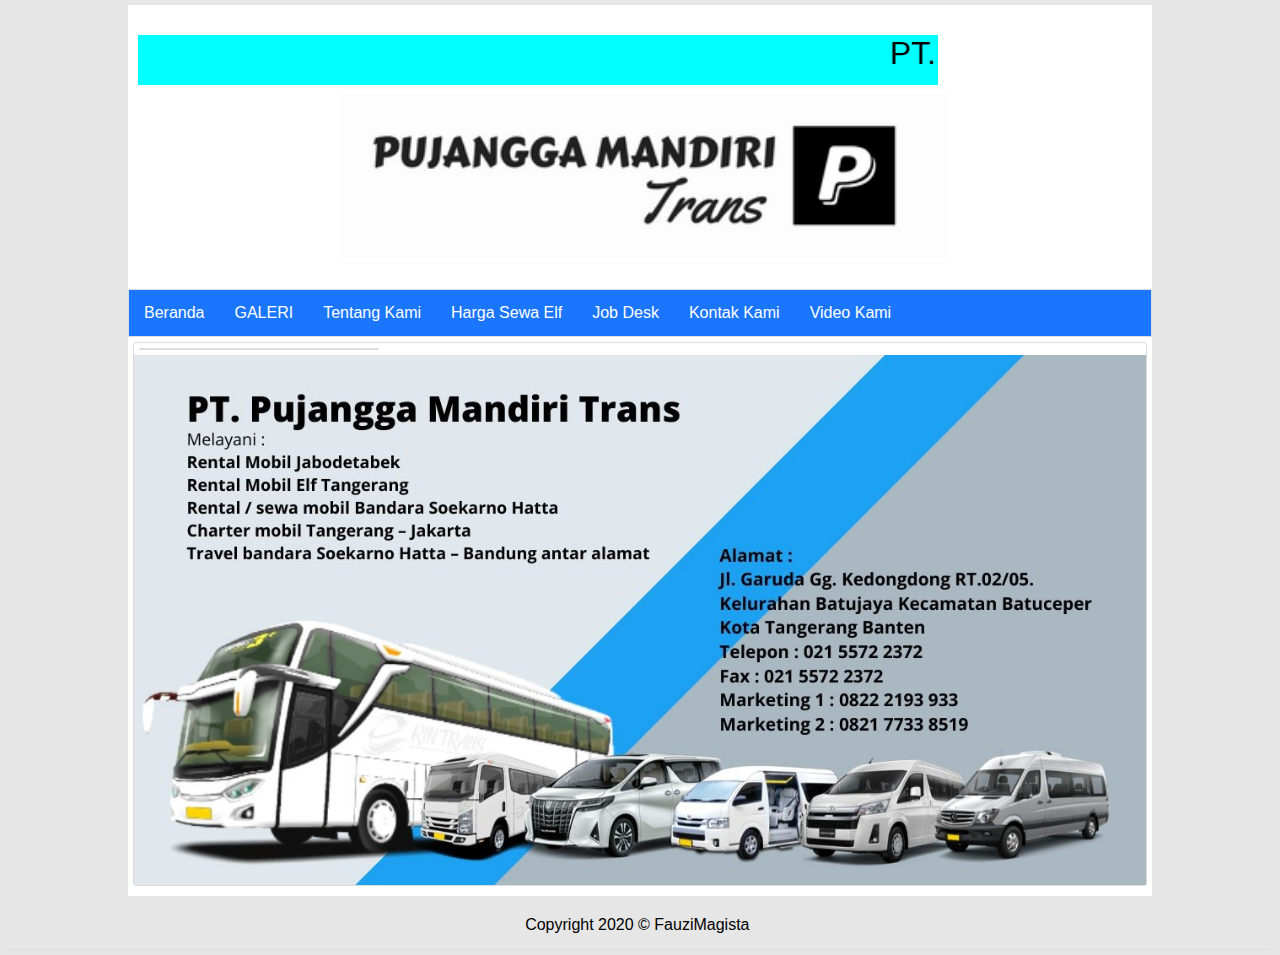
<file: index.html>
<!DOCTYPE html>
<html>
<head>
    <title>PT. PUJANGGA MANDIRI TRANS</title>
    <link rel="stylesheet" type="text/css" href="style.css">
    <meta name="viewport" content="width=device-width, initial-scale=1.0">
    <meta http-equiv="X-UA-Compatible" content="ie=edge">
</head>
<body >
    <div class="container">
       <header>
           <div class="logo">
             <marquee bgcolor="cyan"width="800" height="50"> PT.PUJANGGA MANDIRI TRANS </marquee>

               <img src="Gambar2/Mandiri.jpg" width="60%" height="80%" style="display: block; margin: auto;">
           </div>
       </header>
       <nav>
            <ul>
                <li><a href="index.html">Beranda</a></li>
                <li><a href="Galeri.html">GALERI</a></li>
                <li><a href="tentang-saya.html">Tentang Kami</a></li>
                 <li><a href="lion-fish.html">Harga Sewa Elf</a></li>
                <li><a href="Cv.html">Job Desk</a></li>
                 <li><a href="kontak-saya.html">Kontak Kami</a></li>
                  <li><a href="Video.html">Video Kami</a></li>
                 

            </ul>
        </nav>
       <article>
           <div class="konten">
          
            <div class="judul">
                
            </div>
           
           </div>
            <img src="Gambar2/Pujangga.jpg" width="100%" height="80%" style="display: block; margin: auto;">
           </div>
      </article>
  
       <footer>
            Copyright 2020 &copy; FauziMagista
       </footer>
    </div>
</body>
</html>
</file>
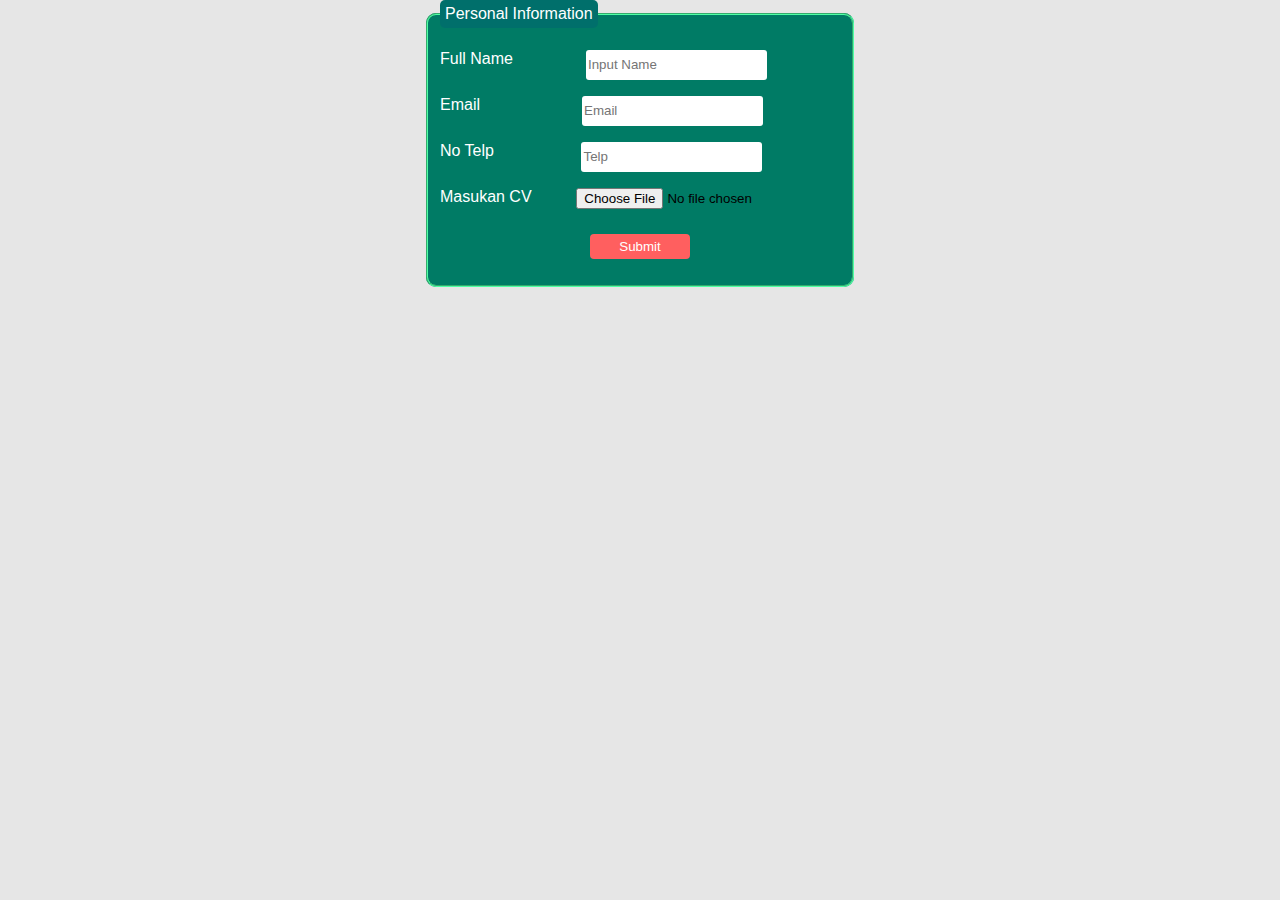
<file: Cv.html>
<html>
    <head>
        <meta charset="UTF-8" />
        <title>Membuat Form Keren</title>
        <style>
            legend {
                color: white;
                padding: 5px;
                background: #006f6b;
                border-radius: 5px;
            }
            fieldset {
                max-width: 400px;
                border-radius: 10px;
                border-color: #4fffa5;
                background: #007b65;
            }
            label {
                float: left;
            }
            input {
                border: none;
                border-radius: 3px;
                height: 30px;
            }
            input:hover {
                background: #7affce;
            }
            button {
                cursor: pointer;
                color: white;
                background: #ff5f5f;
                width: 100px;
                height: 25px;
                border-radius: 4px;
                border: none;
            }
            button:hover {
                background: #ff2e2e;
            }
            label {
                color: white;
            }
        </style>
    </head>
      <link rel="stylesheet" type="text/css" href="style.css">
    <meta name="viewport" content="width=device-width, initial-scale=1.0">
    <meta http-equiv="X-UA-Compatible" content="ie=edge">
    <body>
        <div align="center">
            <form>
                <fieldset>
                    <legend>Personal Information</legend>
                    <p>
                        <label for="full-name"> Full Name </label>
                        <input
                            required
                            placeholder="Input Name"
                            id="full-name"
                            name="fullName"
                            type="text"
                        />
                    </p>
                    <p>
                        <label for="email" style="margin-right: 25px;">
                            Email
                        </label>
                        <input
                            required
                            placeholder="Email"
                            id="email"
                            name="email"
                            type="email"
                        />
                    </p>
                    <p>
                        <label for="telpon" style="margin-right: 10px">
                            No Telp
                        </label>
                        <input
                            required
                            placeholder="Telp"
                            id="telpon"
                            name="telpon"
                            type="number"
                        />
                    </p>
                    <p>
                        <label for="berkas" style="margin-right: 34px">
                            Masukan CV
                        </label>
                        <input id="berkas" name="berkas" type="file" />
                    </p>
                    <p>
                        <button type="submit">Submit</button>
                    </p>
                </fieldset>
            </form>
        </div>
    </body>
</html>
</file>
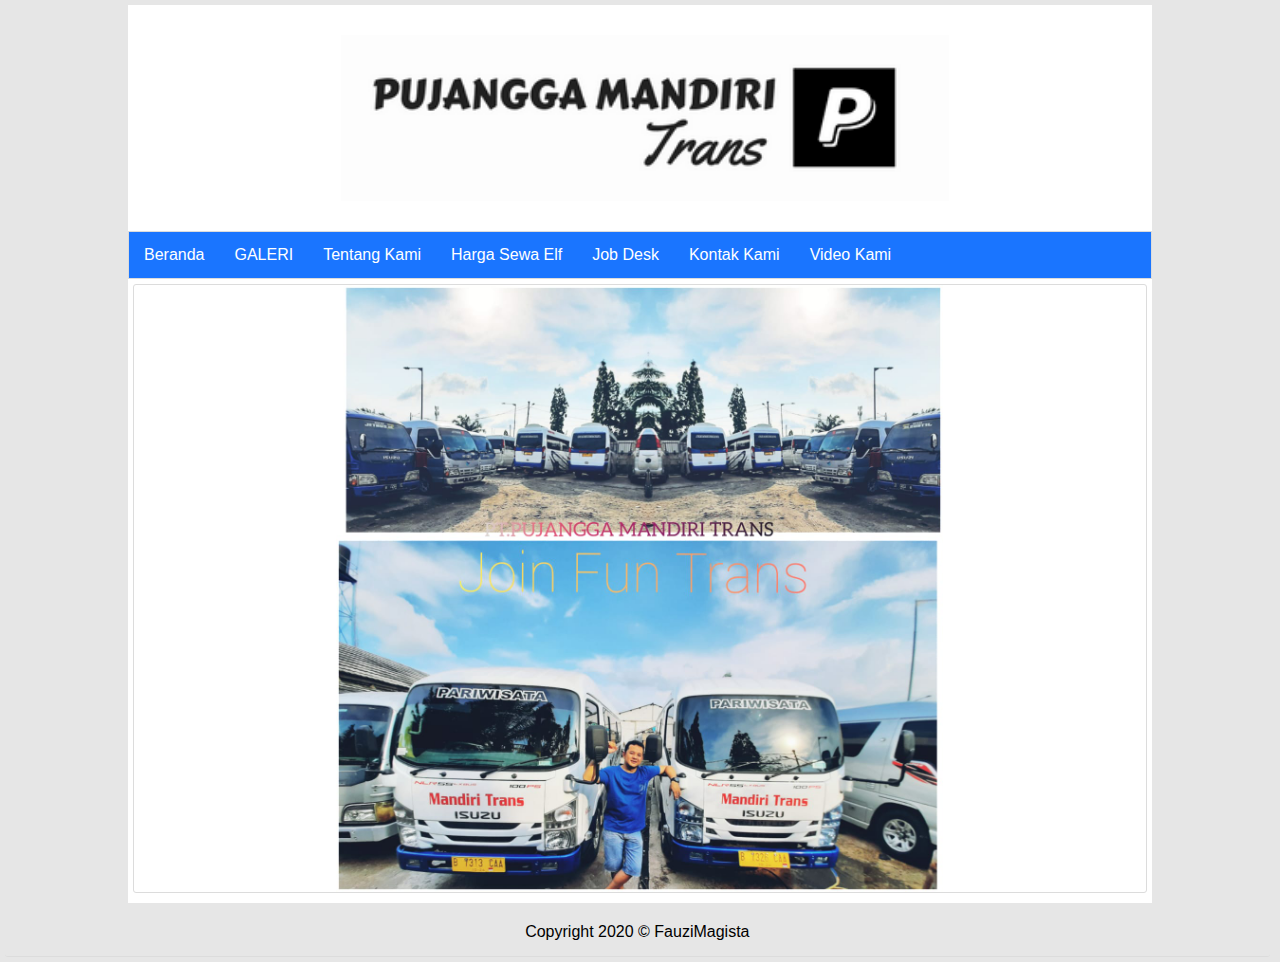
<file: Galeri.html>
<!DOCTYPE html>
<html>
<head>
    <title>Galeri</title>
    <link rel="stylesheet" type="text/css" href="style.css">
    <meta name="viewport" content="width=device-width, initial-scale=1.0">
    <meta http-equiv="X-UA-Compatible" content="ie=edge">
</head>
<body>
</div>
    <div class="container">
        <header>
            <div class="logo">
                <img src="Gambar2/Mandiri.jpg" width="60%" height="80%" style="display: block; margin: auto;">
            </div>
        </header>
        <nav>
             <ul>
                <li><a href="index.html">Beranda</a></li>
                <li><a href="Galeri.html">GALERI</a></li>
                <li><a href="tentang-saya.html">Tentang Kami</a></li>
                 <li><a href="lion-fish.html">Harga Sewa Elf</a></li>
                <li><a href="Cv.html">Job Desk</a></li>
                 <li><a href="kontak-saya.html">Kontak Kami</a></li>
                  <li><a href="Video.html">Video Kami</a></li>
             </ul>
         </nav>
       <article>
              <img src="Gambar2/Pujangga 2.jpg" width="60%" height="80%" style="display: block; margin: auto;"> 
                    </ol>
                </div>
            
         </article>
  
       <footer>
        Copyright 2020 &copy; FauziMagista
       </footer>
    </div>
</body>
</html>
</file>
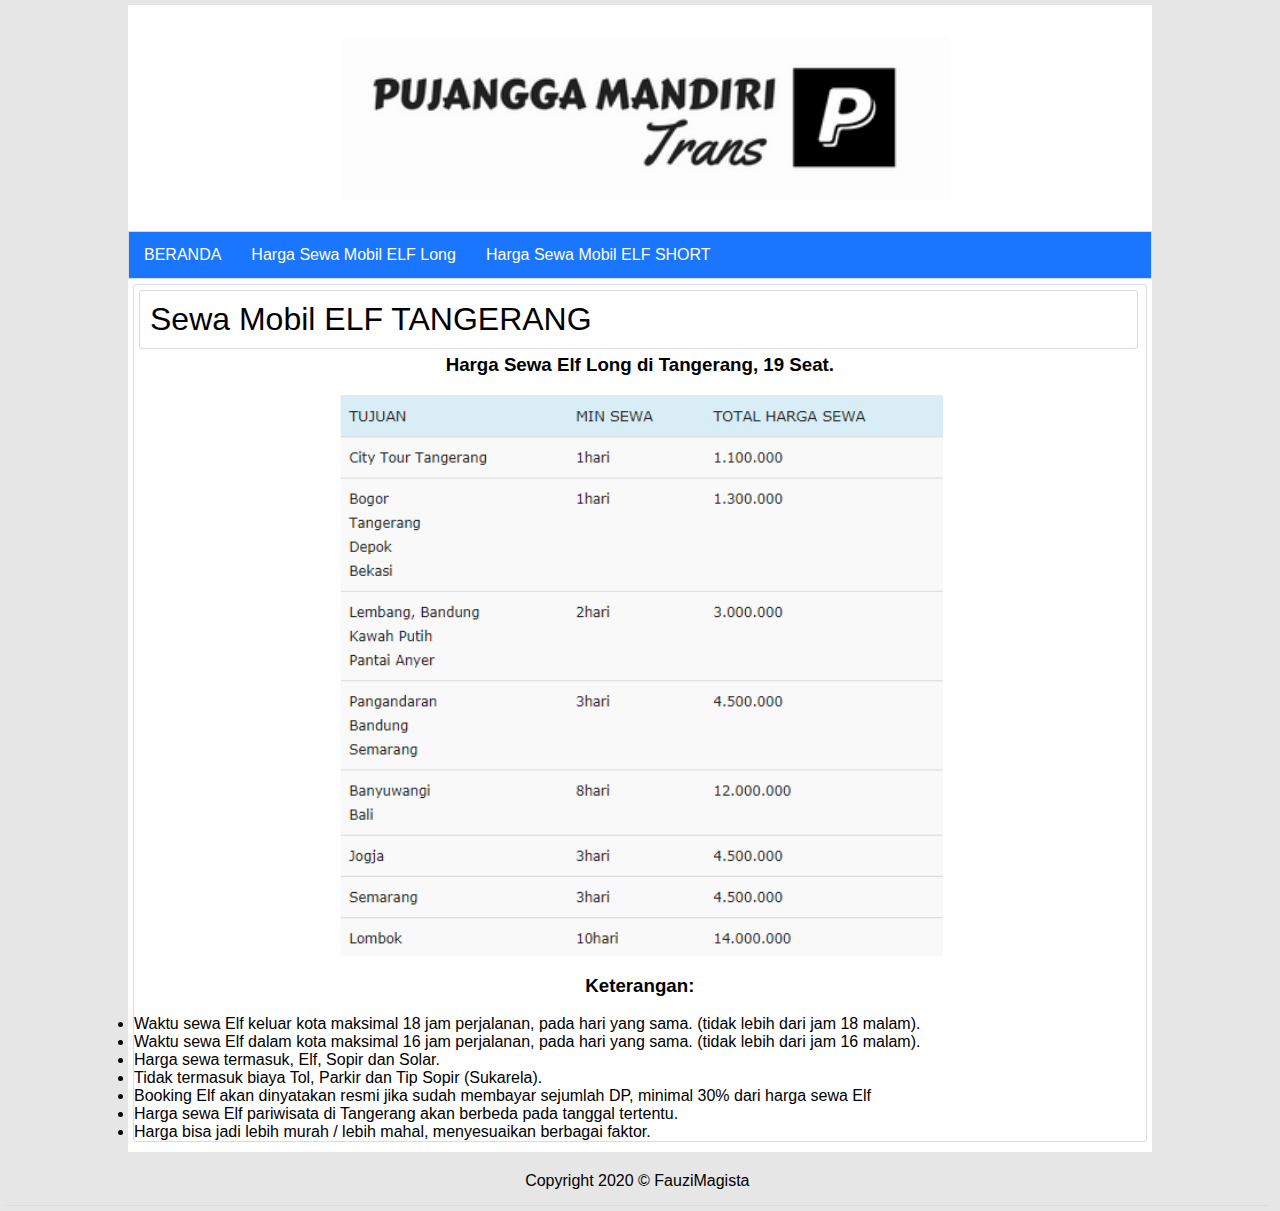
<file: HargaLong.html>
<!DOCTYPE html>
<html>
<head>
    <title>Sewa Mobil Elf Long</title>
    <link rel="stylesheet" type="text/css" href="style.css">
    <meta name="viewport" content="width=device-width, initial-scale=1.0">
    <meta http-equiv="X-UA-Compatible" content="ie=edge">
</head>
<body>
    <div class="container">
        <header>
            <div class="logo">
                <img src="Gambar2/Mandiri.jpg" width="60%" height="80%" style="display: block; margin: auto;">
            </div>
        </header>
        <nav>
             <ul>
                <li><font face="Arial" size="3">
                <li><a href="index.html">BERANDA</a></li>
                <li><a href="HargaLong.html">Harga Sewa Mobil ELF Long</a></li>
                <li><a href="HargaShort.html">Harga Sewa Mobil ELF SHORT</a></li>
               
             </ul>
         </nav>
       <article>
                <div class="isi">
                    <div class="judul">
                        Sewa Mobil ELF TANGERANG
                    </div>
                    
                      </div>
                    <p>
                       
                    <h3 style="text-align:center"> Harga Sewa Elf Long di Tangerang, 19 Seat. </h3>
                     <img src="Gambar2/HargaLong.jpg" width="60%" height="80%" style="display: block; margin: auto;">
                     <h3 style="text-align:center"> Keterangan: </h3>
<li> Waktu sewa Elf keluar kota maksimal 18 jam perjalanan, pada hari yang sama. (tidak lebih dari jam 18 malam).</li>
 <li> Waktu sewa Elf dalam kota maksimal 16 jam perjalanan, pada hari yang sama. (tidak lebih dari jam 16 malam). </li>
<li> Harga sewa termasuk, Elf, Sopir dan Solar.</li>
<li> Tidak termasuk biaya Tol, Parkir dan Tip Sopir (Sukarela).</li>
<li> Booking Elf akan dinyatakan resmi jika sudah membayar sejumlah DP, minimal 30% dari harga sewa Elf </li>
<li> Harga sewa Elf pariwisata di Tangerang akan berbeda pada tanggal tertentu.</li>
<li> Harga bisa jadi lebih murah / lebih mahal, menyesuaikan berbagai faktor.</li>
                      
                </div>
            
         </article>
  
       <footer>
         Copyright 2020 &copy; FauziMagista
       </footer>
    </div>
</body>
</html>
</file>
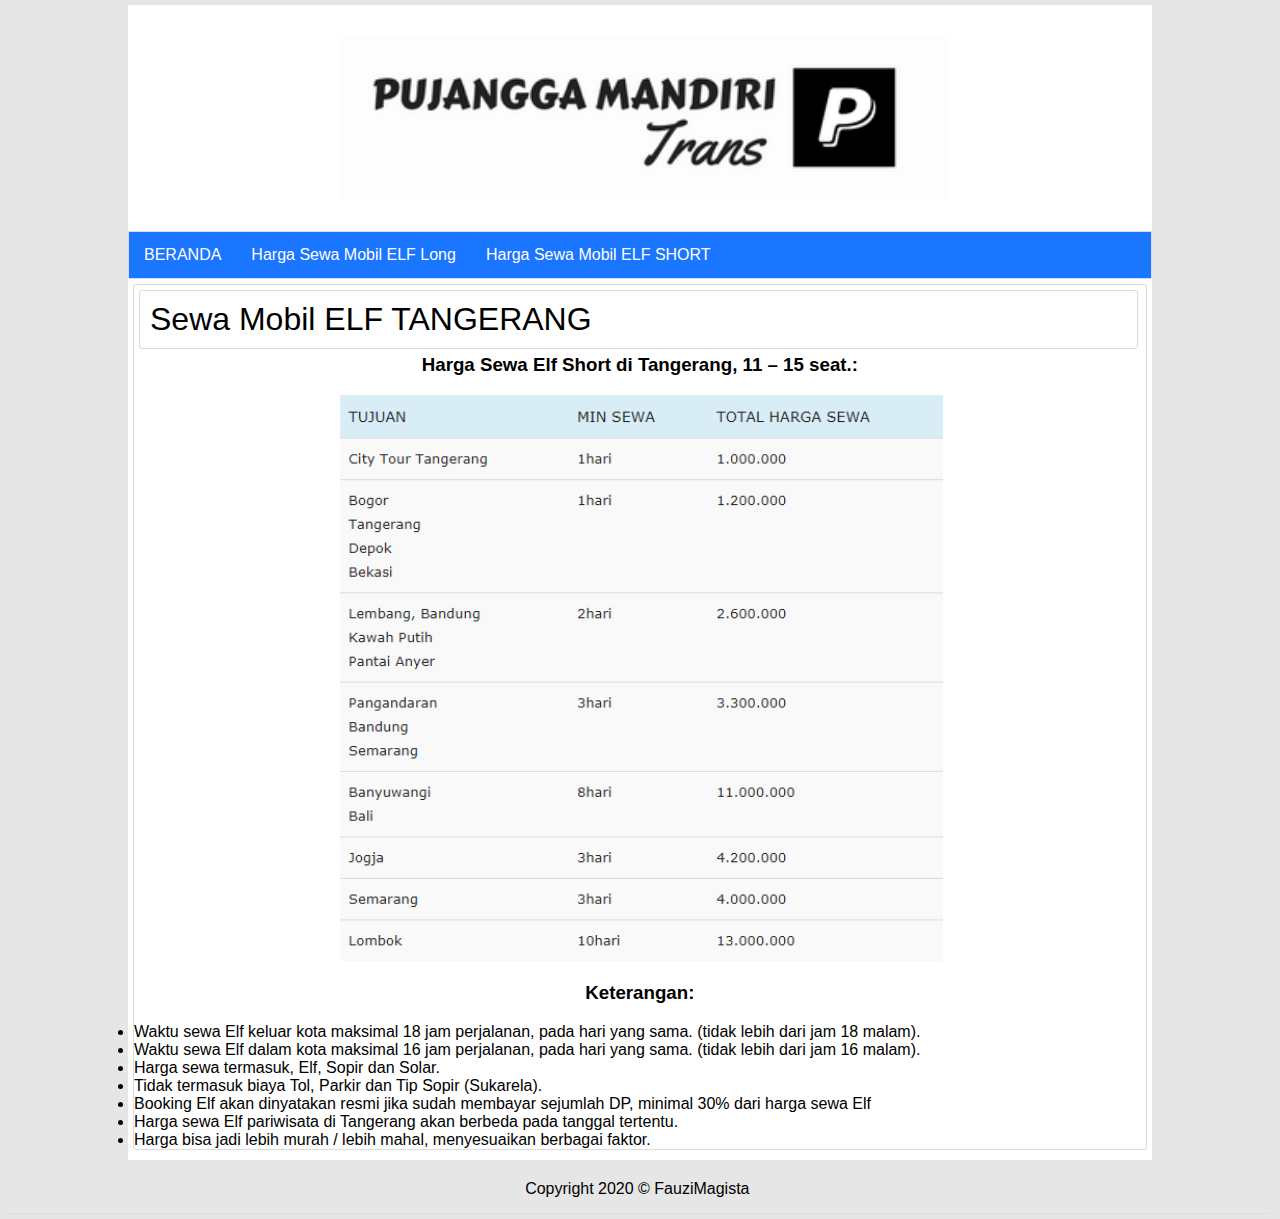
<file: HargaShort.html>
<!DOCTYPE html>
<html>
<head>
    <title>Sewa Mobil Elf Long</title>
    <link rel="stylesheet" type="text/css" href="style.css">
    <meta name="viewport" content="width=device-width, initial-scale=1.0">
    <meta http-equiv="X-UA-Compatible" content="ie=edge">
</head>
<body>
    <div class="container">
        <header>
            <div class="logo">
                <img src="Gambar2/Mandiri.jpg" width="60%" height="80%" style="display: block; margin: auto;">

            </div>
        </header>
        <nav>
             <ul>
               
                <li><a href="index.html">BERANDA</a></li>
                <li><a href="HargaLong.html"> Harga Sewa Mobil ELF Long</a></li>
                <li><a href="HargaShort.html">Harga Sewa Mobil ELF SHORT</a></li>
               
             </ul>
         </nav>
       <article>
                <div class="isi">
                    <div class="judul">
                        Sewa Mobil ELF TANGERANG
                    </div>
                    
                      </div>
                    <p>
                       
                    <h3 style="text-align:center"> Harga Sewa Elf Short di Tangerang, 11 – 15 seat.: </h3>
                     <img src="Gambar2/HargaShort.jpg" width="60%" height="80%" style="display: block; margin: auto;">
                        <h3 style="text-align:center"> Keterangan: </h3>
<li> Waktu sewa Elf keluar kota maksimal 18 jam perjalanan, pada hari yang sama. (tidak lebih dari jam 18 malam).</li>
 <li> Waktu sewa Elf dalam kota maksimal 16 jam perjalanan, pada hari yang sama. (tidak lebih dari jam 16 malam). </li>
<li> Harga sewa termasuk, Elf, Sopir dan Solar.</li>
<li> Tidak termasuk biaya Tol, Parkir dan Tip Sopir (Sukarela).</li>
<li> Booking Elf akan dinyatakan resmi jika sudah membayar sejumlah DP, minimal 30% dari harga sewa Elf </li>
<li> Harga sewa Elf pariwisata di Tangerang akan berbeda pada tanggal tertentu.</li>
<li> Harga bisa jadi lebih murah / lebih mahal, menyesuaikan berbagai faktor.</li>
                      
                </div>
            
         </article>
  
       <footer>
         Copyright 2020 &copy; FauziMagista
       </footer>
    </div>
</body>
</html>
</file>
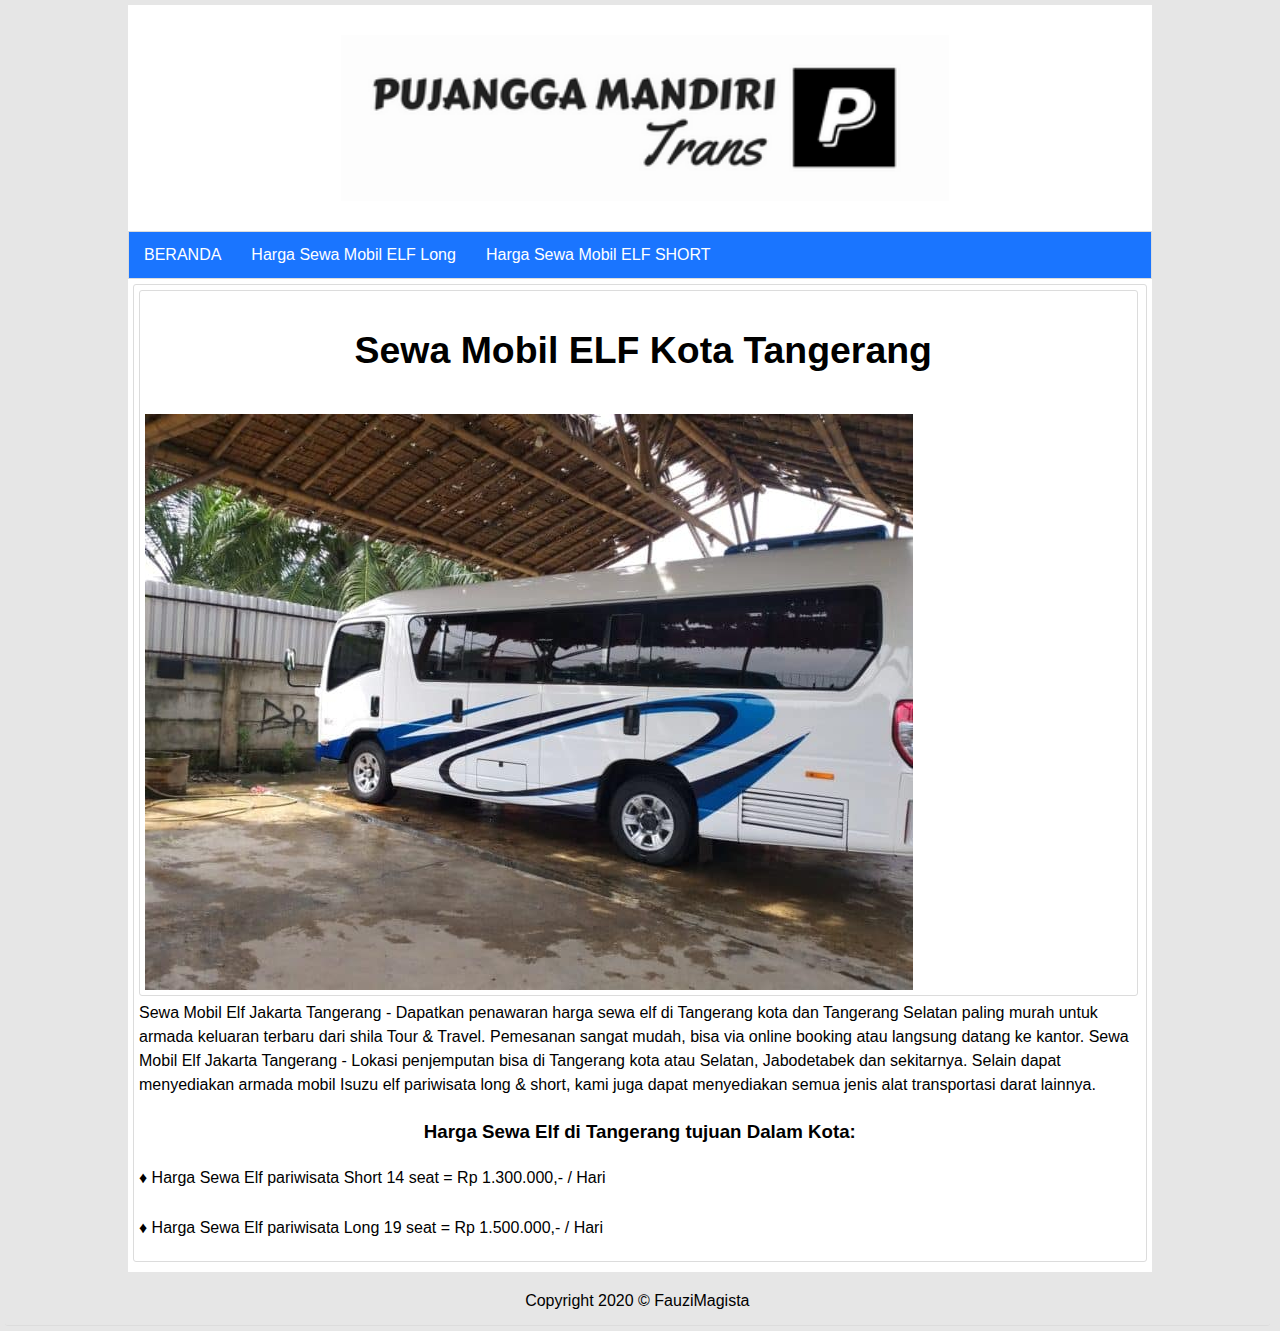
<file: lion-fish.html>
<!DOCTYPE html>
<html>
<head>
    <title>Sewa Mobil Elf Long</title>
    <link rel="stylesheet" type="text/css" href="style.css">
    <meta name="viewport" content="width=device-width, initial-scale=1.0">
    <meta http-equiv="X-UA-Compatible" content="ie=edge">
</head>
<body>
    <div class="container">
        <header>
            <div class="logo">
                <img src="Gambar2/Mandiri.jpg" width="60%" height="80%" style="display: block; margin: auto;">

            </div>
        </header>
        <nav>
             <ul>
                
                <li><a href="index.html">BERANDA</a></li>
                <li><a href="HargaLong.html">Harga Sewa Mobil ELF Long</a></li>
                <li><a href="HargaShort.html">Harga Sewa Mobil ELF SHORT</a></li>
               
             </ul>
         </nav>
       <article>
                <div class="isi">
                    <div class="judul">
                       <h3 style="text-align:center"> Sewa Mobil ELF Kota Tangerang </h3>
                    </div>
                    <img src="Gambar2/Long.jpg" >
                      </div>
                    <p>
                        Sewa Mobil Elf Jakarta Tangerang - Dapatkan penawaran harga sewa elf di Tangerang kota dan Tangerang Selatan paling murah untuk armada keluaran terbaru dari shila Tour & Travel. Pemesanan sangat mudah, bisa via online booking atau langsung datang ke kantor.
                    Sewa Mobil Elf Jakarta Tangerang - Lokasi penjemputan bisa di Tangerang kota atau Selatan, Jabodetabek dan sekitarnya. Selain dapat menyediakan armada mobil Isuzu elf pariwisata long & short, kami juga dapat menyediakan semua jenis alat transportasi darat lainnya.</p>
                    <h3 style="text-align:center"> Harga Sewa Elf di Tangerang tujuan Dalam Kota: </h3>
                    <p>&diams; Harga Sewa Elf pariwisata Short 14 seat = Rp 1.300.000,- / Hari </p> 
                    <p>&diams; Harga Sewa Elf pariwisata Long 19 seat = Rp 1.500.000,- / Hari </p>
                  
                     
                </div>
            
         </article>
  
       <footer>
         Copyright 2020 &copy; FauziMagista
       </footer>
    </div>
</body>
</html>
</file>
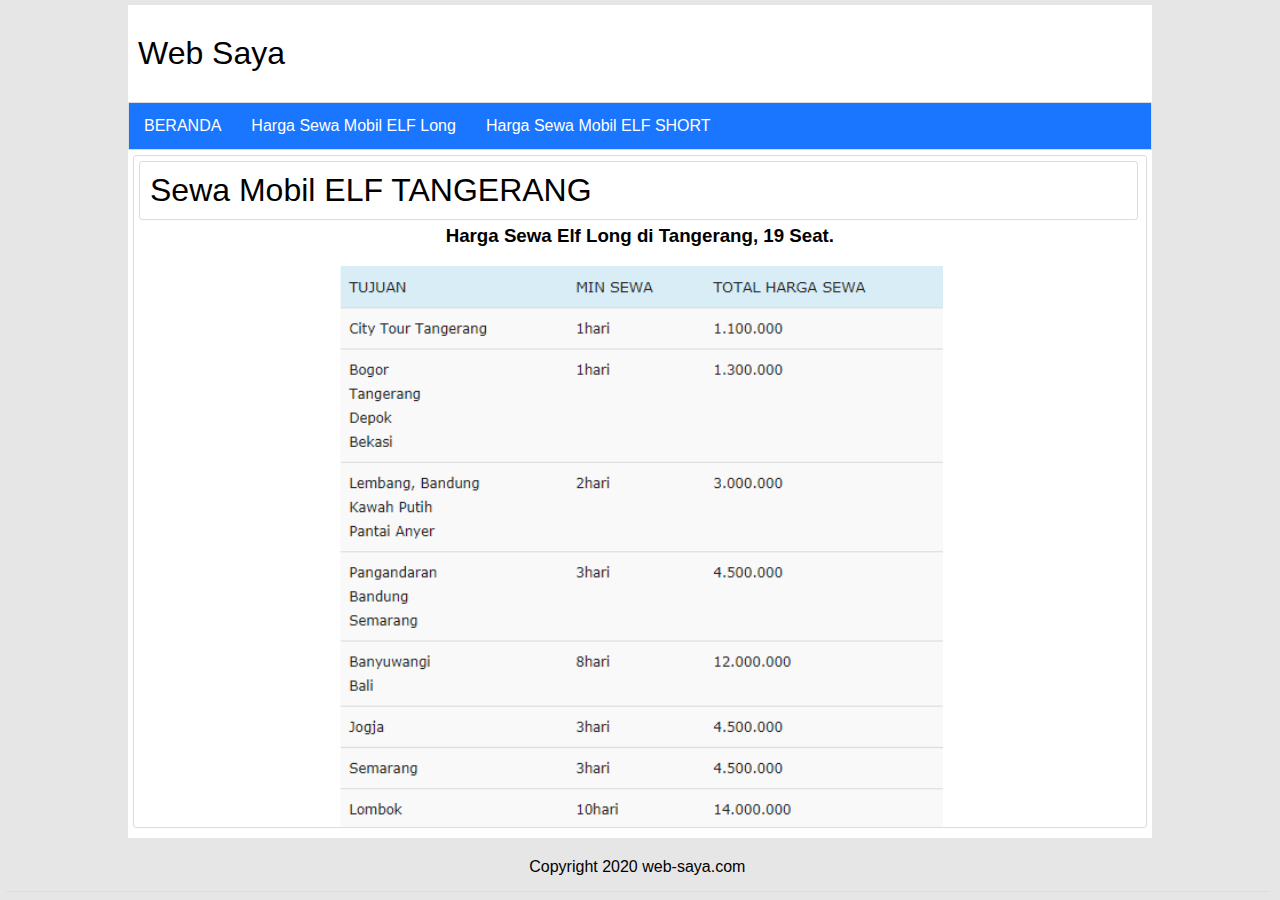
<file: long.html>
<!DOCTYPE html>
<html>
<head>
    <title>Sewa Mobil Elf Long</title>
    <link rel="stylesheet" type="text/css" href="style.css">
    <meta name="viewport" content="width=device-width, initial-scale=1.0">
    <meta http-equiv="X-UA-Compatible" content="ie=edge">
</head>
<body>
    <div class="container">
        <header>
            <div class="logo">
                Web Saya
            </div>
        </header>
        <nav>
             <ul>
                <li><a href="index.html">BERANDA</a></li>
                <li><a href="HargaLong.html">Harga Sewa Mobil ELF Long</a></li>
                <li><a href="HargaShort.html">Harga Sewa Mobil ELF SHORT</a></li>
               
             </ul>
         </nav>
       <article>
                <div class="isi">
                    <div class="judul">
                        Sewa Mobil ELF TANGERANG
                    </div>
                    
                      </div>
                    <p>
                       
                    <h3 style="text-align:center"> Harga Sewa Elf Long di Tangerang, 19 Seat. </h3>
                     <img src="Gambar2/HargaLong.jpg" width="60%" height="80%" style="display: block; margin: auto;">
                      
                </div>
            
         </article>
  
       <footer>
        Copyright 2020 web-saya.com
       </footer>
    </div>
</body>
</html>
</file>
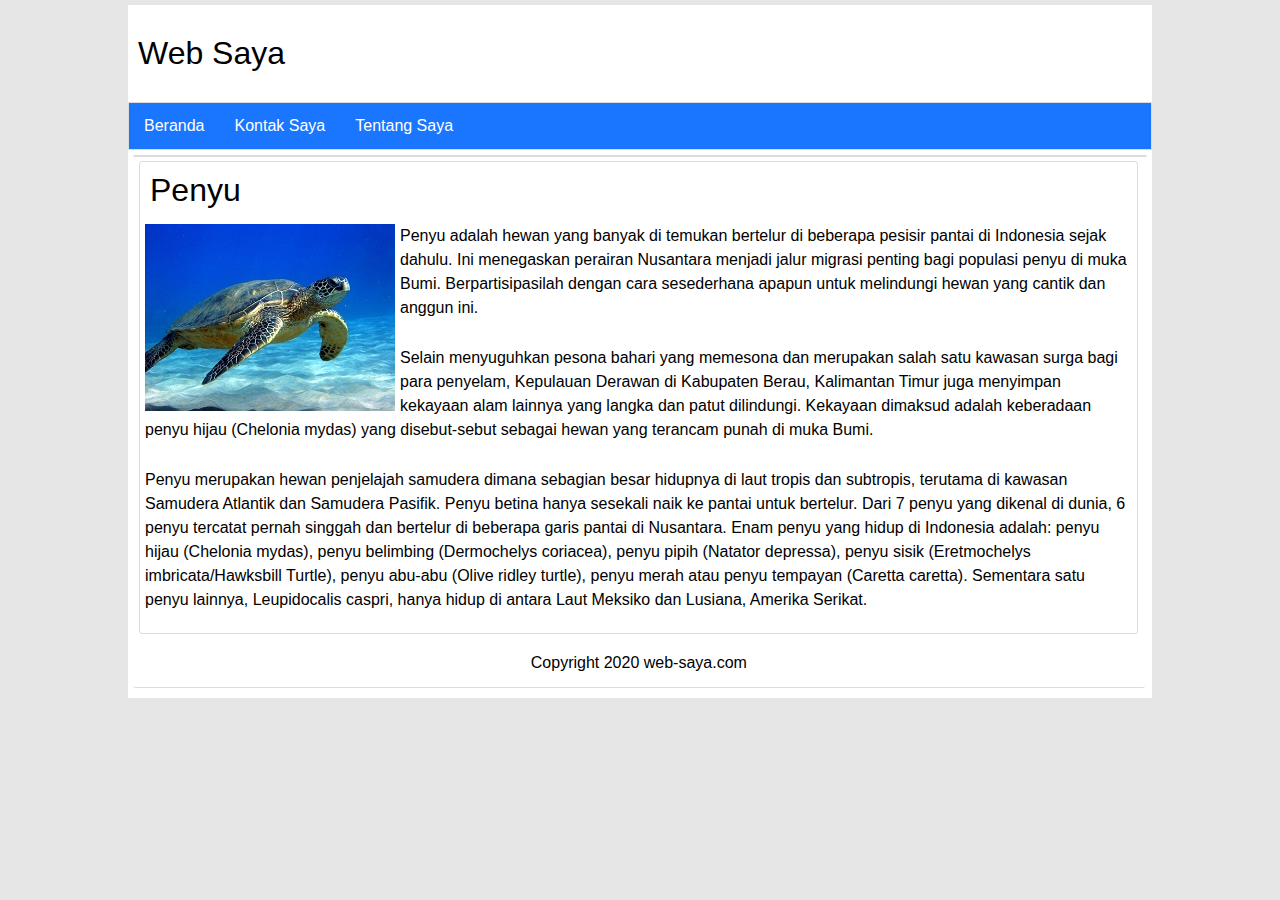
<file: penyu.html>
<!DOCTYPE html>
<html>
<head>
    <title>Penyu</title>
    <link rel="stylesheet" type="text/css" href="style.css">
    <meta name="viewport" content="width=device-width, initial-scale=1.0">
    <meta http-equiv="X-UA-Compatible" content="ie=edge">
</head>
<body>
    <div class="container">
        <header>
            <div class="logo">
                Web Saya
            </div>
        </header>
        <nav>
             <ul>
                <li><a href="index.html">Beranda</a></li>
                <li><a href="kontak-saya.html">Kontak Saya</a></li>
                <li><a href="tentang-saya.html">Tentang Saya</a></li>
             </ul>
         </nav>
       <article>
                <div class="isi">
                    <div class="judul">
                        Penyu
                    </div>
                    <img src="gambar/penyu.jpg" >
                    <p>Penyu adalah hewan yang banyak di temukan bertelur di beberapa pesisir pantai di Indonesia sejak dahulu. Ini menegaskan perairan Nusantara menjadi jalur migrasi penting bagi populasi penyu di muka Bumi. Berpartisipasilah dengan cara sesederhana apapun untuk melindungi hewan yang cantik dan anggun ini.</p>
                    <p>Selain menyuguhkan pesona bahari yang memesona dan merupakan salah satu kawasan surga bagi para penyelam, Kepulauan Derawan di Kabupaten Berau, Kalimantan Timur juga menyimpan kekayaan alam lainnya yang langka dan patut dilindungi. Kekayaan dimaksud adalah keberadaan penyu hijau (Chelonia mydas) yang disebut-sebut sebagai hewan yang terancam punah di muka Bumi.</p>
                    <p>Penyu merupakan hewan penjelajah samudera dimana sebagian besar hidupnya di laut tropis dan subtropis, terutama di kawasan Samudera Atlantik dan Samudera Pasifik. Penyu betina hanya sesekali naik ke pantai untuk bertelur. Dari 7 penyu yang dikenal di dunia, 6 penyu tercatat pernah singgah dan bertelur di beberapa garis pantai di Nusantara. Enam penyu yang hidup di Indonesia adalah: penyu hijau (Chelonia mydas), penyu belimbing (Dermochelys coriacea), penyu pipih (Natator depressa), penyu sisik (Eretmochelys imbricata/Hawksbill Turtle), penyu abu-abu (Olive ridley turtle), penyu merah atau penyu tempayan (Caretta caretta). Sementara satu penyu lainnya, Leupidocalis caspri, hanya hidup di antara Laut Meksiko dan Lusiana, Amerika Serikat.</p>
                </div>
            
         </article>
  
       <footer>
        Copyright 2020 web-saya.com
       </footer>
    </div>
</body>
</html>
</file>
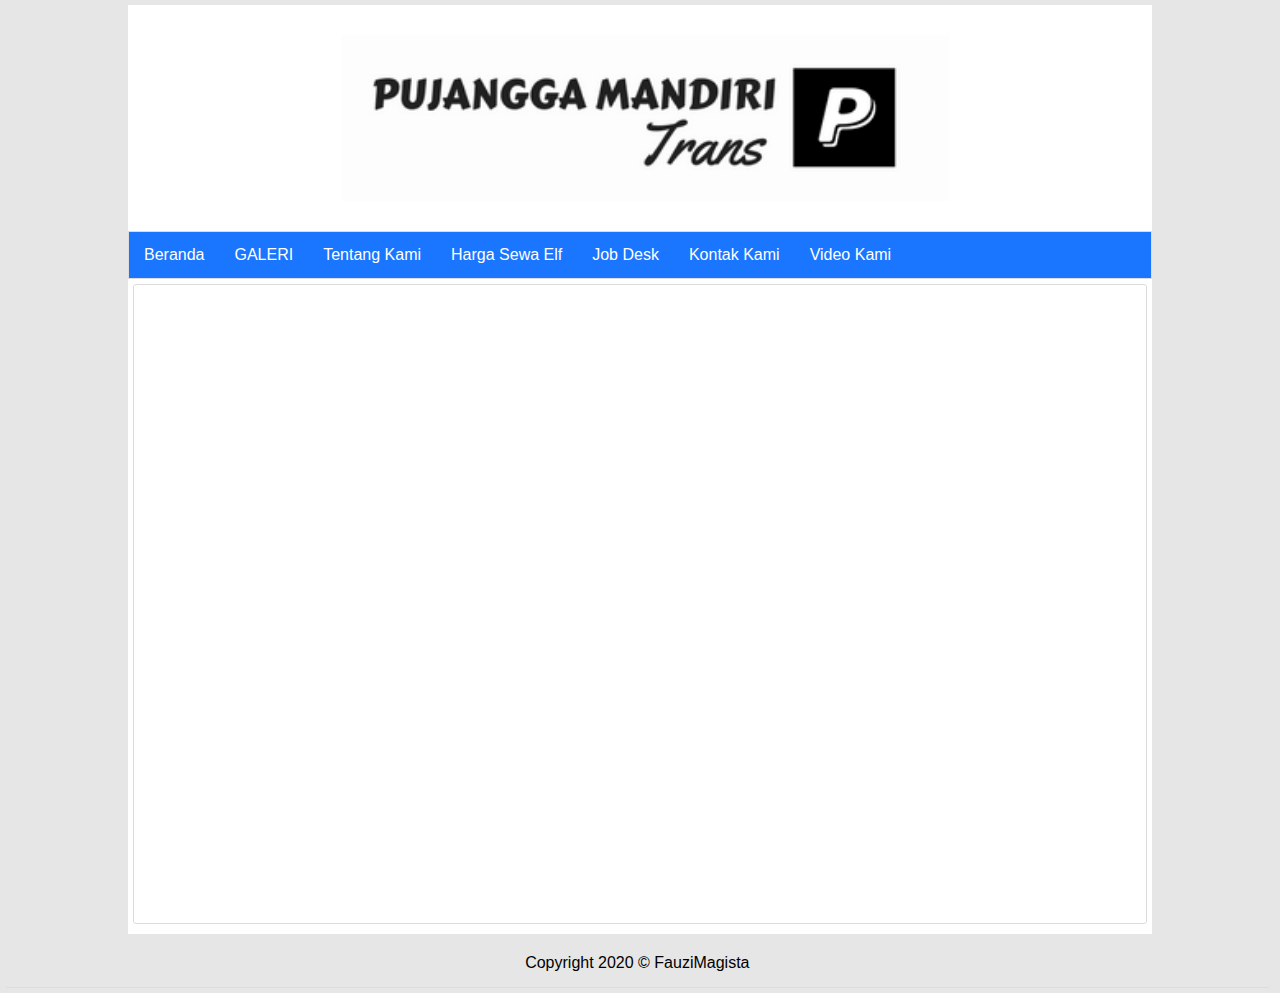
<file: Video.html>
<!DOCTYPE html>
<html>
<head>
    <title>Video</title>
    <link rel="stylesheet" type="text/css" href="style.css">
    <meta name="viewport" content="width=device-width, initial-scale=1.0">
    <meta http-equiv="X-UA-Compatible" content="ie=edge">
</head>
<body>
</div>
    <div class="container">
        <header>
            <div class="logo">
                <img src="Gambar2/Mandiri.jpg" width="60%" height="80%" style="display: block; margin: auto;">
            </div>
        </header>
        <nav>
             <ul>
               <li><a href="index.html">Beranda</a></li>
                <li><a href="Galeri.html">GALERI</a></li>
                <li><a href="tentang-saya.html">Tentang Kami</a></li>
                 <li><a href="lion-fish.html">Harga Sewa Elf</a></li>
                <li><a href="Cv.html">Job Desk</a></li>
                 <li><a href="kontak-saya.html">Kontak Kami</a></li>
                  <li><a href="Video.html">Video Kami</a></li>
             </ul>
         </nav>
       <article>
              <iframe width="560" height="315" src="https://www.youtube.com/embed/Nk3gyPwNfJo" frameborder="0" allow="accelerometer; autoplay; clipboard-write; encrypted-media; gyroscope; picture-in-picture" allowfullscreen></iframe> </li>
              <iframe width="560" height="315" src="https://www.youtube.com/embed/dyuqIW6YdKk" frameborder="0" allow="accelerometer; autoplay; clipboard-write; encrypted-media; gyroscope; picture-in-picture" allowfullscreen></iframe> </li>
                    </ol>
                </div>
            
         </article>
  
       <footer>
        Copyright 2020 &copy; FauziMagista
       </footer>
    </div>
</body>
</html>
</file>
<file: style.css>
body{
    font-family: Arial, Helvetica, sans-serif;
    background: #e6e6e6;
    padding: 0;
    margin:0;
    
}

.container{
    width: 80%;
    height: auto;
    background: white;
    margin:auto;
    margin-top: 5px;
    padding-bottom: 5px;
}
.logo {
    font-size: xx-large;
    padding: 30px 0 30px 10px;
}

nav ul {
    list-style-type: none;
    margin: 0;
    padding: 0;
    overflow: hidden;
    background-color: #1a75ff;
    border: 1px solid gainsboro;
}

nav li {
    float: left;
}

nav li a{
    display: inline-block;
    color:#ffffff;
    text-align: center;
    padding: 14px 15px;
    text-decoration: none;
}

nav li a:hover {
    opacity:0.9;
    background-color: green;
}

article {
    width: 98.8%;
    height: auto;
    border-radius: 3px;
    margin: 5px 5px 5px 5px;
    border: 1px solid gainsboro;
    clear: both;
}

article p {
    padding: 5px 6px 5px 5px;
    line-height: 1.5;  
}
article .konten {
    width: 23.5%;
    height: auto;
    margin: 5px 5px 5px 5px;
    border-radius: 3px;
    border: 1px solid gainsboro;
    float: left;
}

article .isi {
    width: 98.5%;
    height: auto;
    margin: 5px 5px 5px 5px;
    border-radius: 3px;
    border: 1px solid gainsboro;
    float: left;
}
article .isi .judul {
    font-size: xx-large;
    margin-bottom: 10px;
    margin-left: 10px;
    margin-top: 10px;
}
article .isi p {
    margin-top: 0;
}
article .isi img {
    float: left;
    margin: 5px 5px 5px 5px;
}

article .konten img {
    width: 95.8%;
    height: 150px;
    margin: 5px 5px 5px 5px;

}
article .konten:hover {
    opacity:0.9;

}
article .konten .judul a {
    margin-left: 5px;
    text-decoration: none;
    font-size:x-large;
    color:#020101;
}

article .konten a:hover {
    opacity:0.9;
}

footer {
    clear: both;
    width: 98.8%;
    height: auto;
    text-align: center;
    margin: 5px 5px 5px 5px;
    border-radius: 3px;
    border-bottom: 1px solid gainsboro;
    padding-top: 15px;
    padding-bottom: 15px;  
}

@media screen and (max-width:1080px) {

    .container, article, footer {
        float: none;
        width: 98%;
   }
   article .konten {
    float: left;
    width: 48%;
   }

   article .konten img {
    height: auto;
   }
}

@media screen and (max-width:780px){
    /* For tablets: */
    .container, article, footer, article .konten {
        float: none;
        width: 98%;
   }

   article .konten img {
    height: auto;
   }
 
}
</file>
